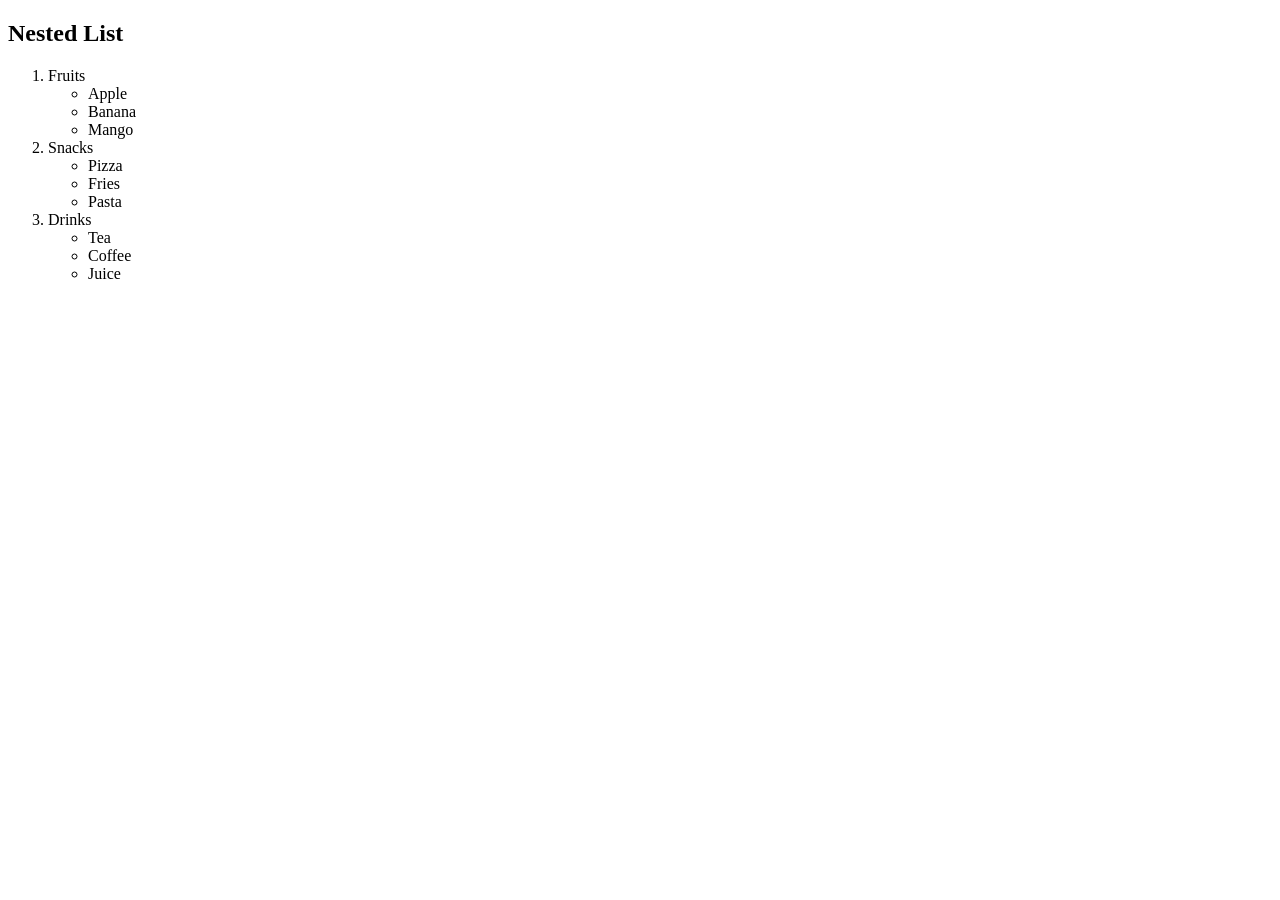
<file: Day-1/1.2.html>
<!DOCTYPE html>
<html>
<head>
    <title>Nested List Example</title>
</head>
<body>

    <h2>Nested List</h2>

    <ol>
        <li>Fruits
            <ul>
                <li>Apple</li>
                <li>Banana</li>
                <li>Mango</li>
            </ul>
        </li>

        <li>Snacks
            <ul>
                <li>Pizza</li>
                <li>Fries</li>
                <li>Pasta</li>
            </ul>
        </li>

        <li>Drinks
            <ul>
                <li>Tea</li>
                <li>Coffee</li>
                <li>Juice</li>
            </ul>
        </li>
    </ol>

</body>
</html>
</file>
